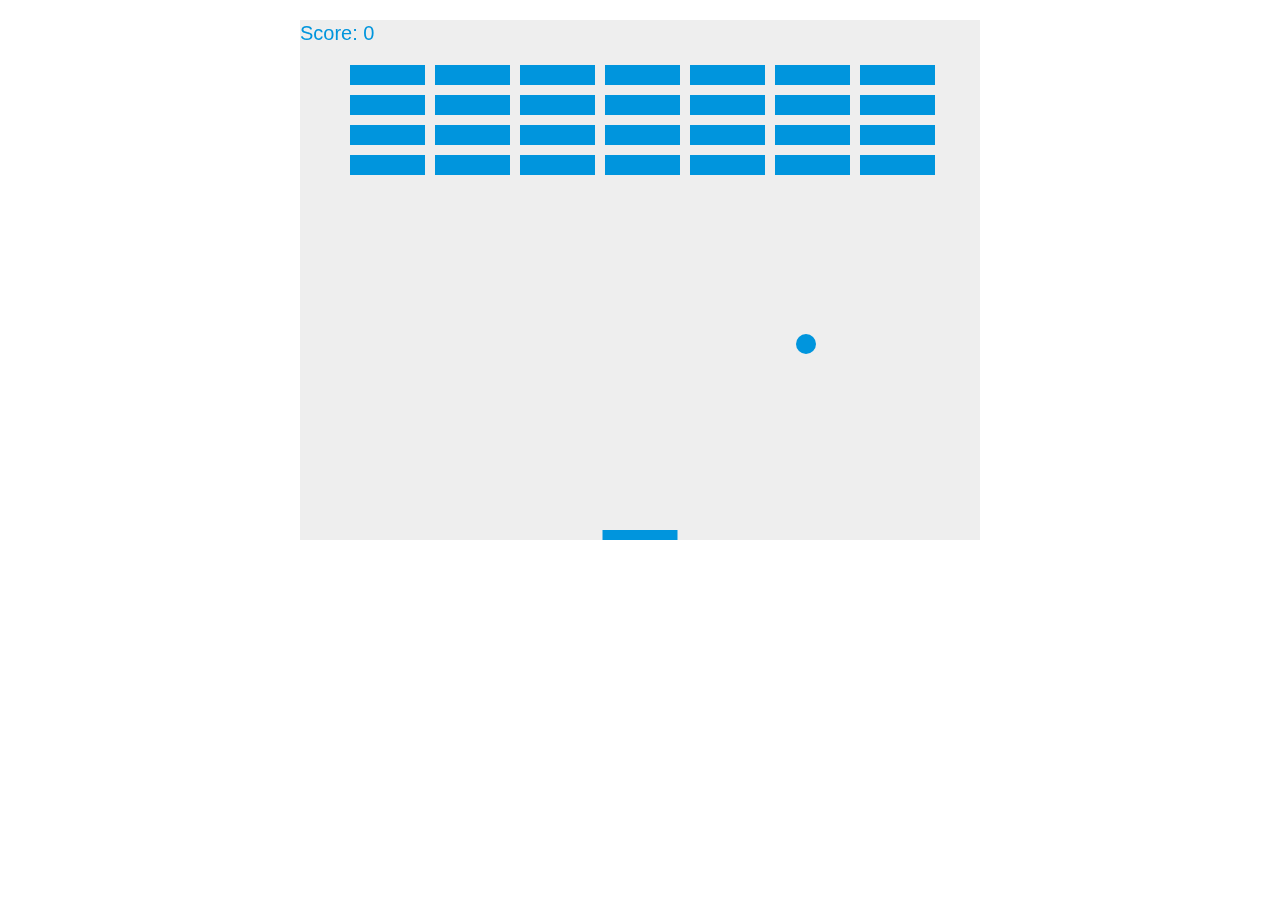
<file: jeubrique/game.html>
<!DOCTYPE html>
<html lang="en">

<head>
    <meta charset="UTF-8">
    <meta name="viewport" content="width=device-width, initial-scale=1.0">
    <title>GAME CANVAS</title>
    <style>
        * {
            padding: 0;
            margin: 0;
            margin-top: 10px !important;
        }

        canvas {
            background: #eee;
            display: block;
            margin: 0 auto;
        }
    </style>
</head>

<body>
    <canvas id="myCanvas" width="680" height="520"></canvas>
    <script src="scriptbrk.js"></script>

</body>

</html>
</file>
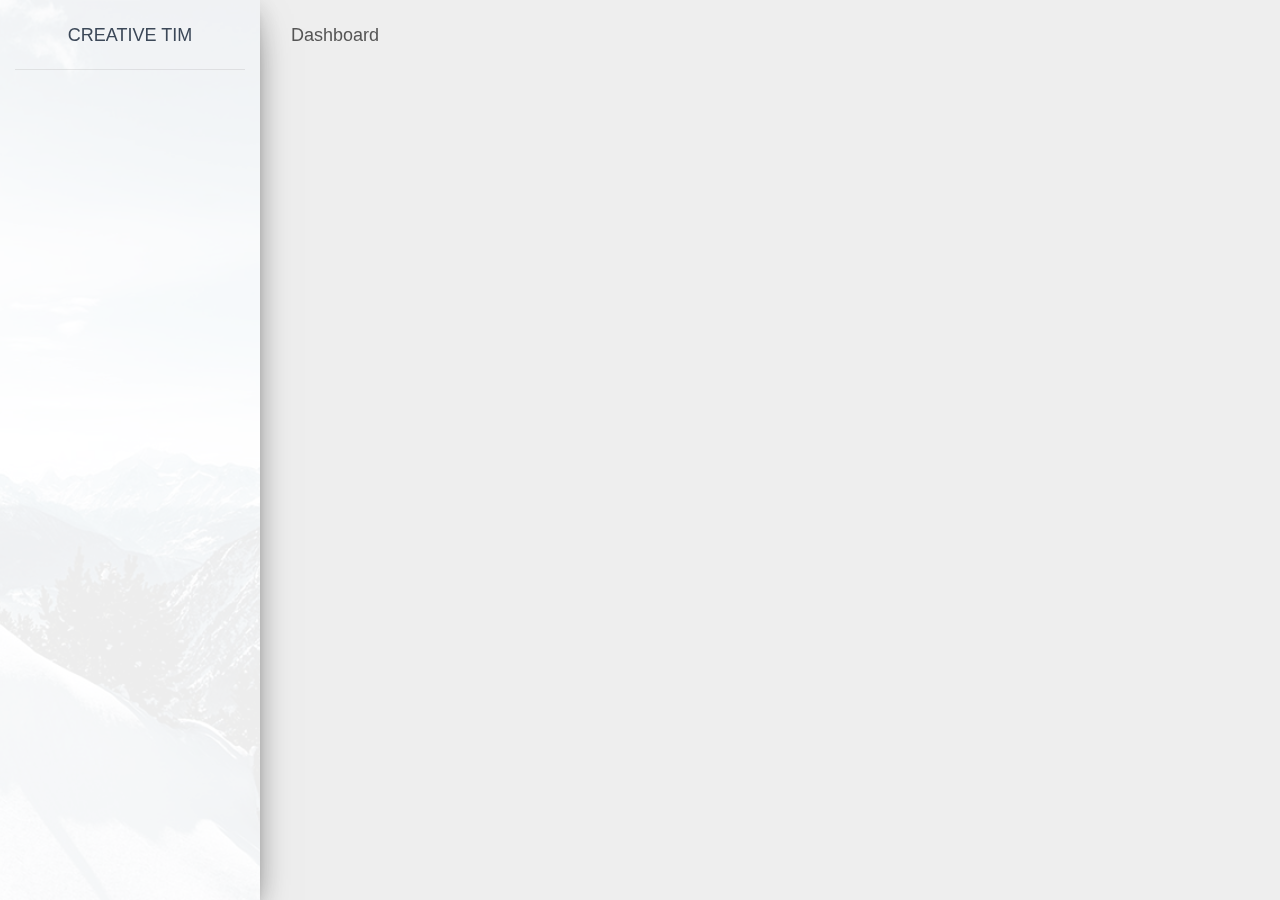
<file: Page admin/template/examples/dashboard.html>
<!DOCTYPE html>
<html lang="en">

<head>
  <meta charset="utf-8" />
  
  <meta http-equiv="X-UA-Compatible" content="IE=edge,chrome=1" />
  <title>
    Material Dashboard by Creative Tim
  </title>
  <meta content='width=device-width, initial-scale=1.0, shrink-to-fit=no' name='viewport' />
  <!--     Fonts and icons     -->
 
  <!-- CSS Files -->
  <link href="../assets/css/material-dashboard.css?v=2.1.2" rel="stylesheet" />

</head>

<body class="">
  <div class="wrapper ">
    <div class="sidebar" data-color="purple" data-background-color="white" data-image="../assets/img/sidebar-1.jpg">
      <!--
        Tip 1: You can change the color of the sidebar using: data-color="purple | azure | green | orange | danger"

        Tip 2: you can also add an image using data-image tag
    -->
      <div class="logo"><a href="http://www.creative-tim.com" class="simple-text logo-normal">
          Creative Tim
        </a></div>
      <div class="sidebar-wrapper">
        
      </div>
    </div>
    <div class="main-panel">
      <!-- Navbar -->
      <nav class="navbar navbar-expand-lg navbar-transparent navbar-absolute fixed-top ">
        <div class="container-fluid">
          <div class="navbar-wrapper">
            <a class="navbar-brand" href="javascript:;">Dashboard</a>
          </div>
          <button class="navbar-toggler" type="button" data-toggle="collapse" aria-controls="navigation-index"
            aria-expanded="false" aria-label="Toggle navigation">
            <span class="sr-only">Toggle navigation</span>
            <span class="navbar-toggler-icon icon-bar"></span>
            <span class="navbar-toggler-icon icon-bar"></span>
            <span class="navbar-toggler-icon icon-bar"></span>
          </button>

        </div>
      </nav>
    </div>
  </div>
<!-- End Navbar -->


<!--   Core JS Files   -->
<script src="../assets/js/core/jquery.min.js"></script>
<script src="../assets/js/core/popper.min.js"></script>
<script src="../assets/js/core/bootstrap-material-design.min.js"></script>
<script src="../assets/js/plugins/perfect-scrollbar.jquery.min.js"></script>
<script src="../assets/js/material-dashboard.js?v=2.1.2" type="text/javascript"></script>

</body>

</html>
</file>
